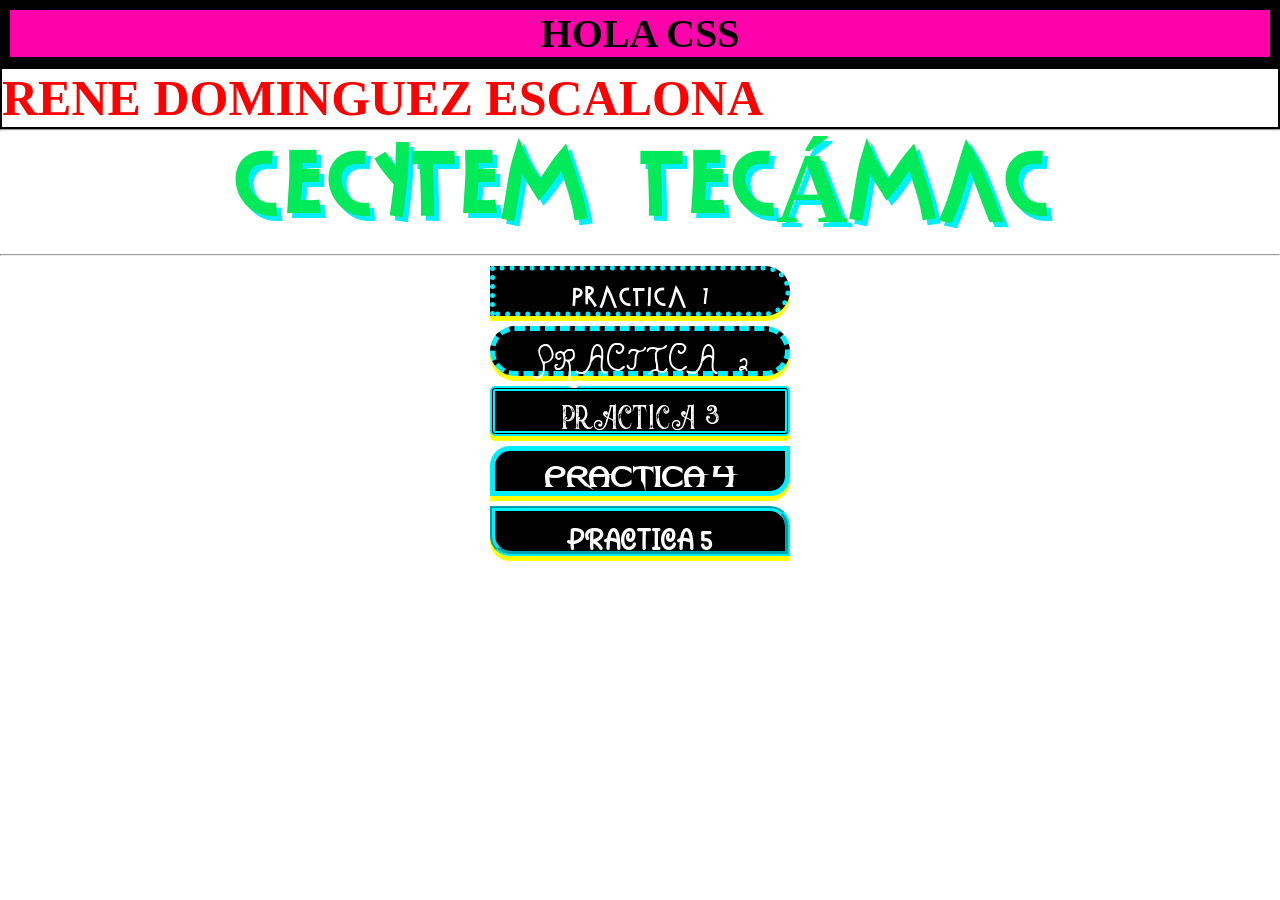
<file: index.html>
<!DOCTYPE html>
<html lang="en">
<head>
    <meta charset="UTF-8">
    <meta name="viewport" content="width=device-width, initial-scale=1.0">
    <title>MI PRIMERA VEZ CON CSS</title>
    <link rel="stylesheet" href="estilos.css">
    
    <style>
        h1 {
            color: red;
            font-size: 50px;
            border: 2px solid black;
        }
    </style>
</head>
<body>

    <div style="color:rgb(0,0,0);font-size:40px;
    font-weight:bold;text-align:center;background:#FF00AB;
    border:10px solid black;">
        HOLA CSS
    </div>

    <h1>RENE DOMINGUEZ ESCALONA</h1>

    <hr>

    <h2>CECYTEM TECÁMAC</h2>

    <hr>

    <a href="01unidades.html">PRACTICA 1</a>
    <a href="02colores.html">PRACTICA 2</a>
    <a href="03unidades.html">PRACTICA 3</a>
    <a href="04unidades.html">PRACTICA 4</a>
    <a href="05unidades.html">PRACTICA 5</a>

</body>
</html>
</file>
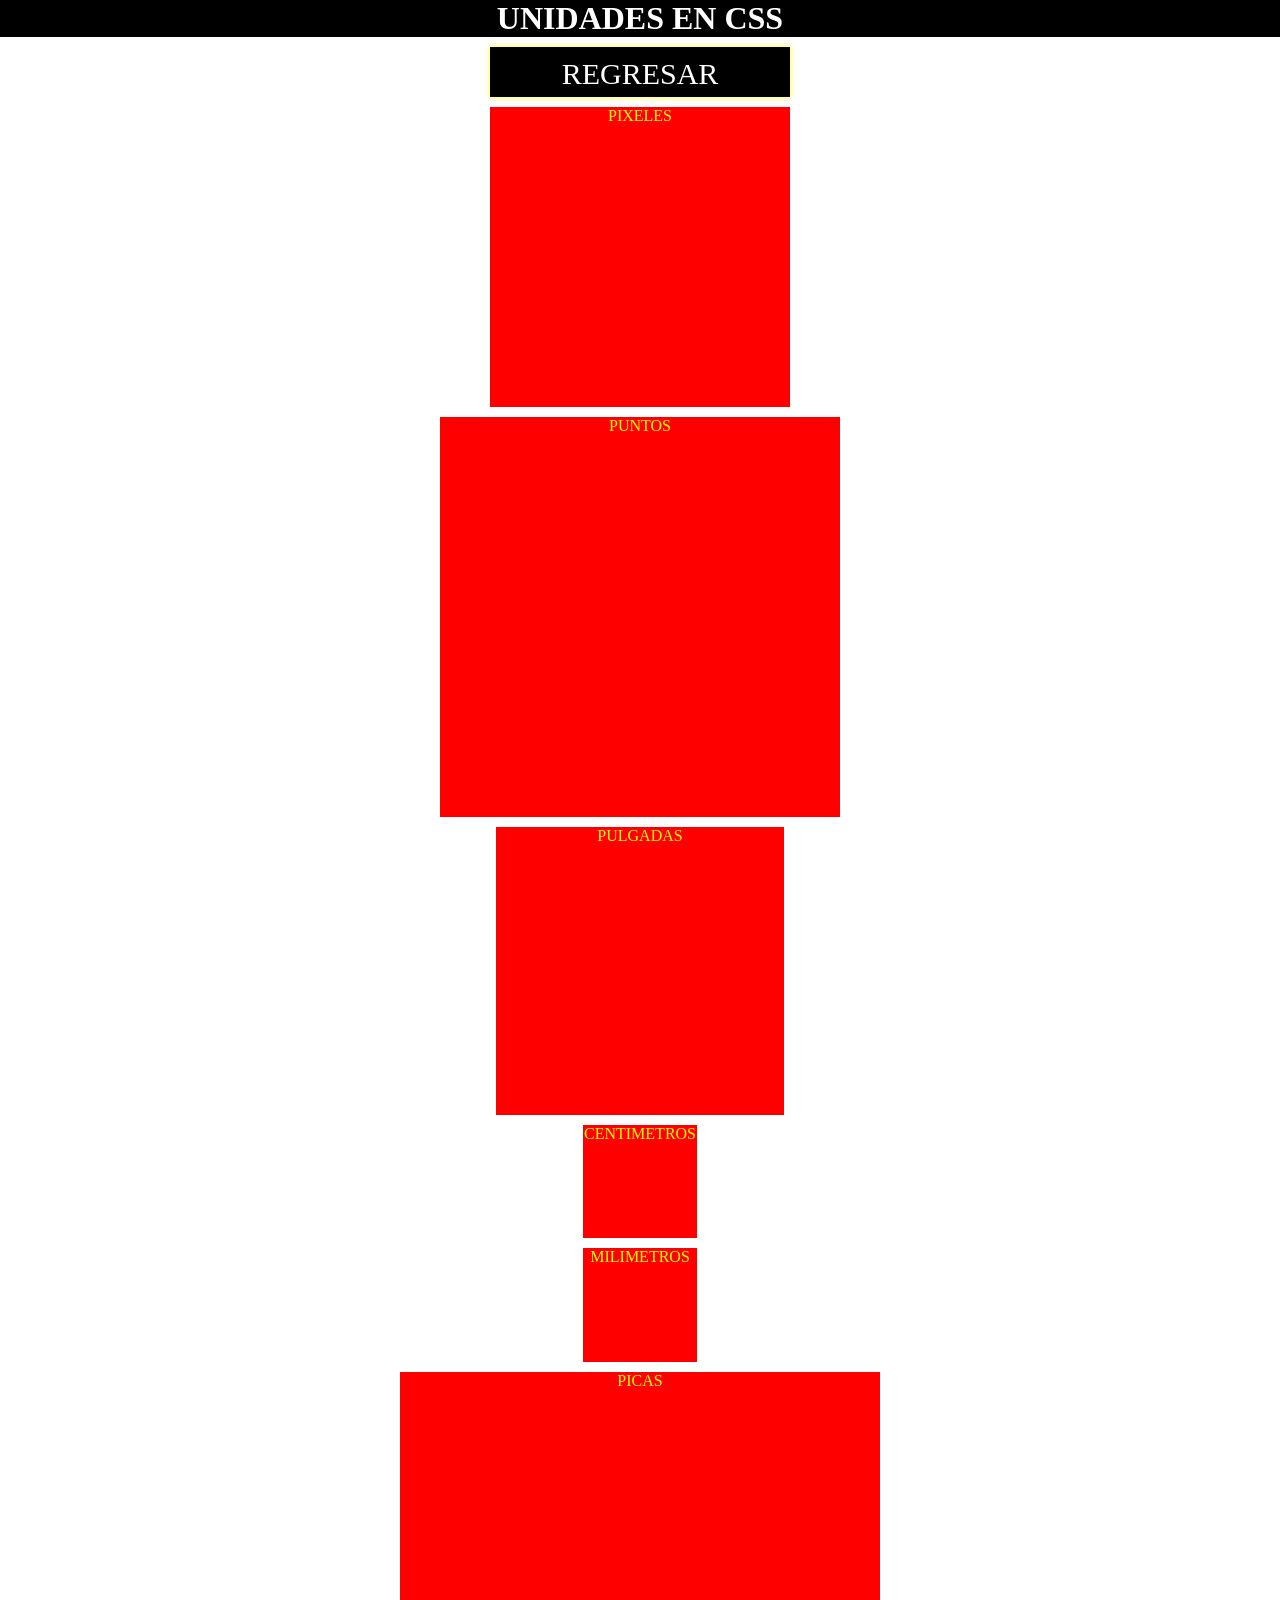
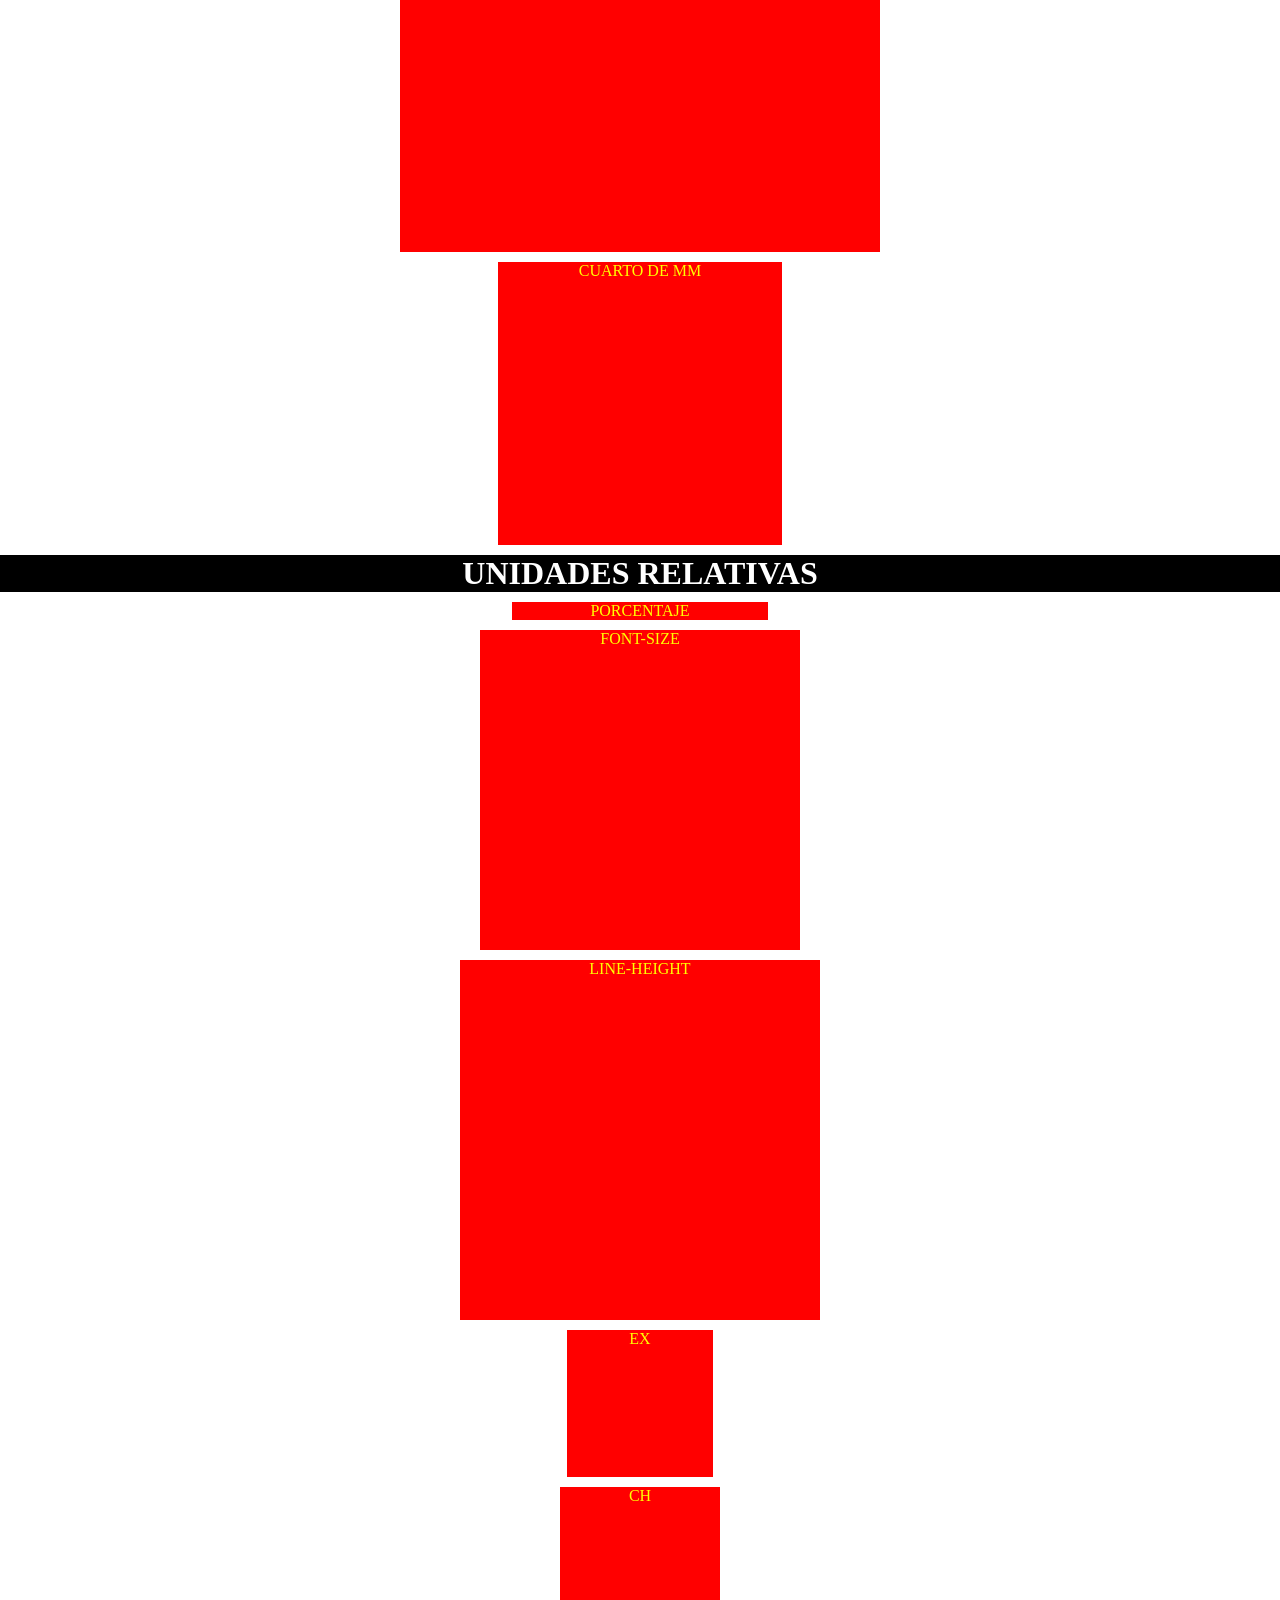
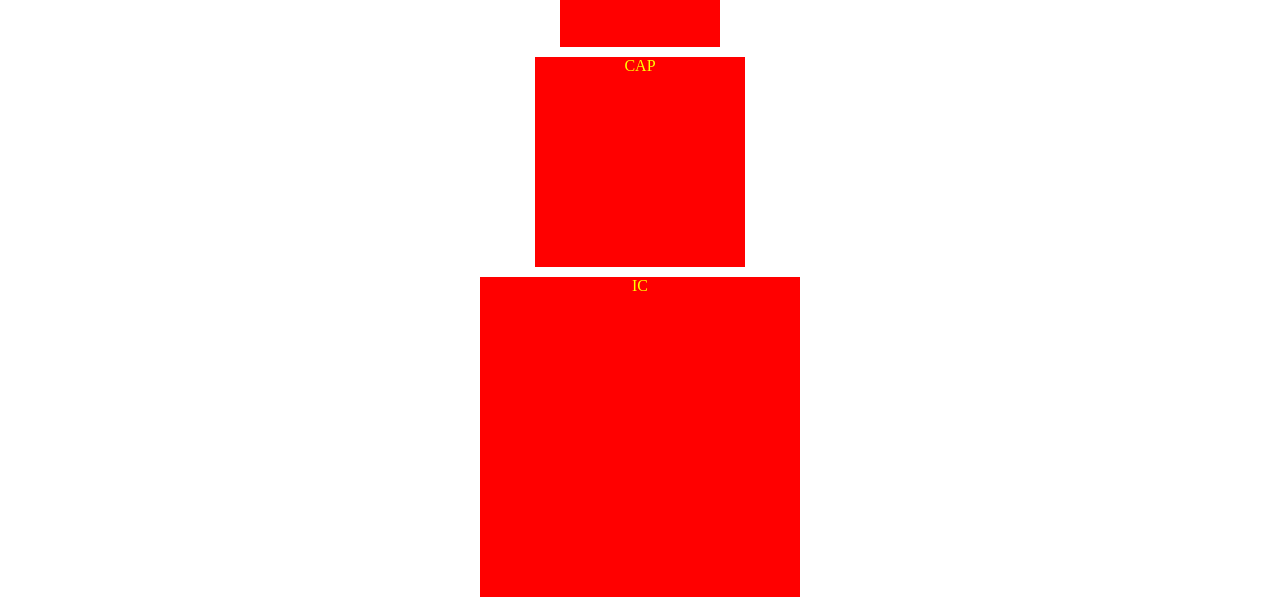
<file: 01unidades.html>
<!DOCTYPE html>
<html lang="en">
<head>
    <meta charset="UTF-8">
    <meta name="viewport" content="width=device-width, initial-scale=1.0">
    <title>UNIDADES EN CSS</title>
    <link rel="stylesheet" href="01unidades.css">
</head>
<body>
    <h1>UNIDADES EN CSS</h1>
    <a href="index.html">REGRESAR</a>
    <div id="uno">PIXELES</div>
    <div id="dos">PUNTOS</div>
    <div id="tres">PULGADAS</div>
    <div id="cuatro">CENTIMETROS</div>
    <div id="cinco">MILIMETROS</div>
    <div id="seis">PICAS</div>
    <div id="siete">CUARTO DE MM</div>
    <h1>UNIDADES RELATIVAS</h1>
    <div id="ocho">PORCENTAJE</div>
    <div id="nueve">FONT-SIZE</div>
    <div id="diez">LINE-HEIGHT</div>
    <div id="once">EX</div>
    <div id="doce">CH</div>
    <div id="trece">CAP</div>
    <div id="catorce">IC</div>


</body>
</html>
</file>
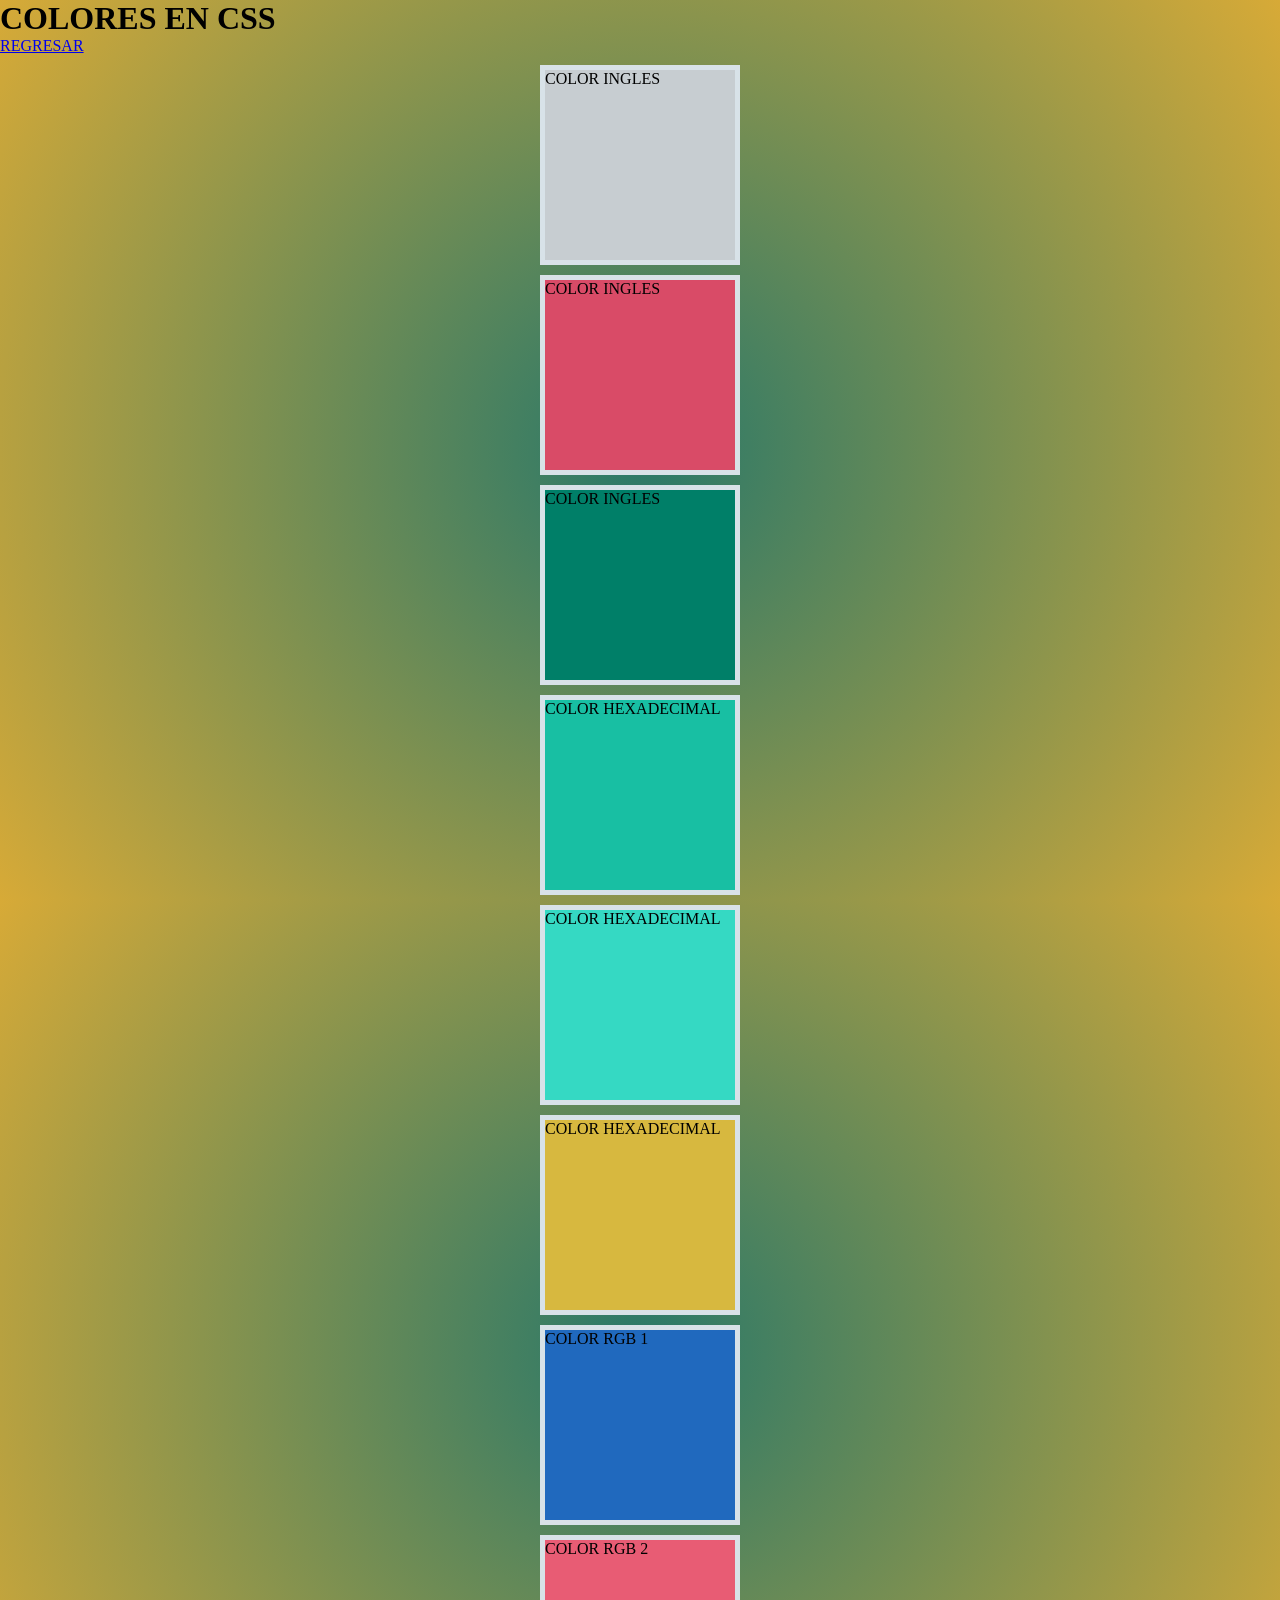
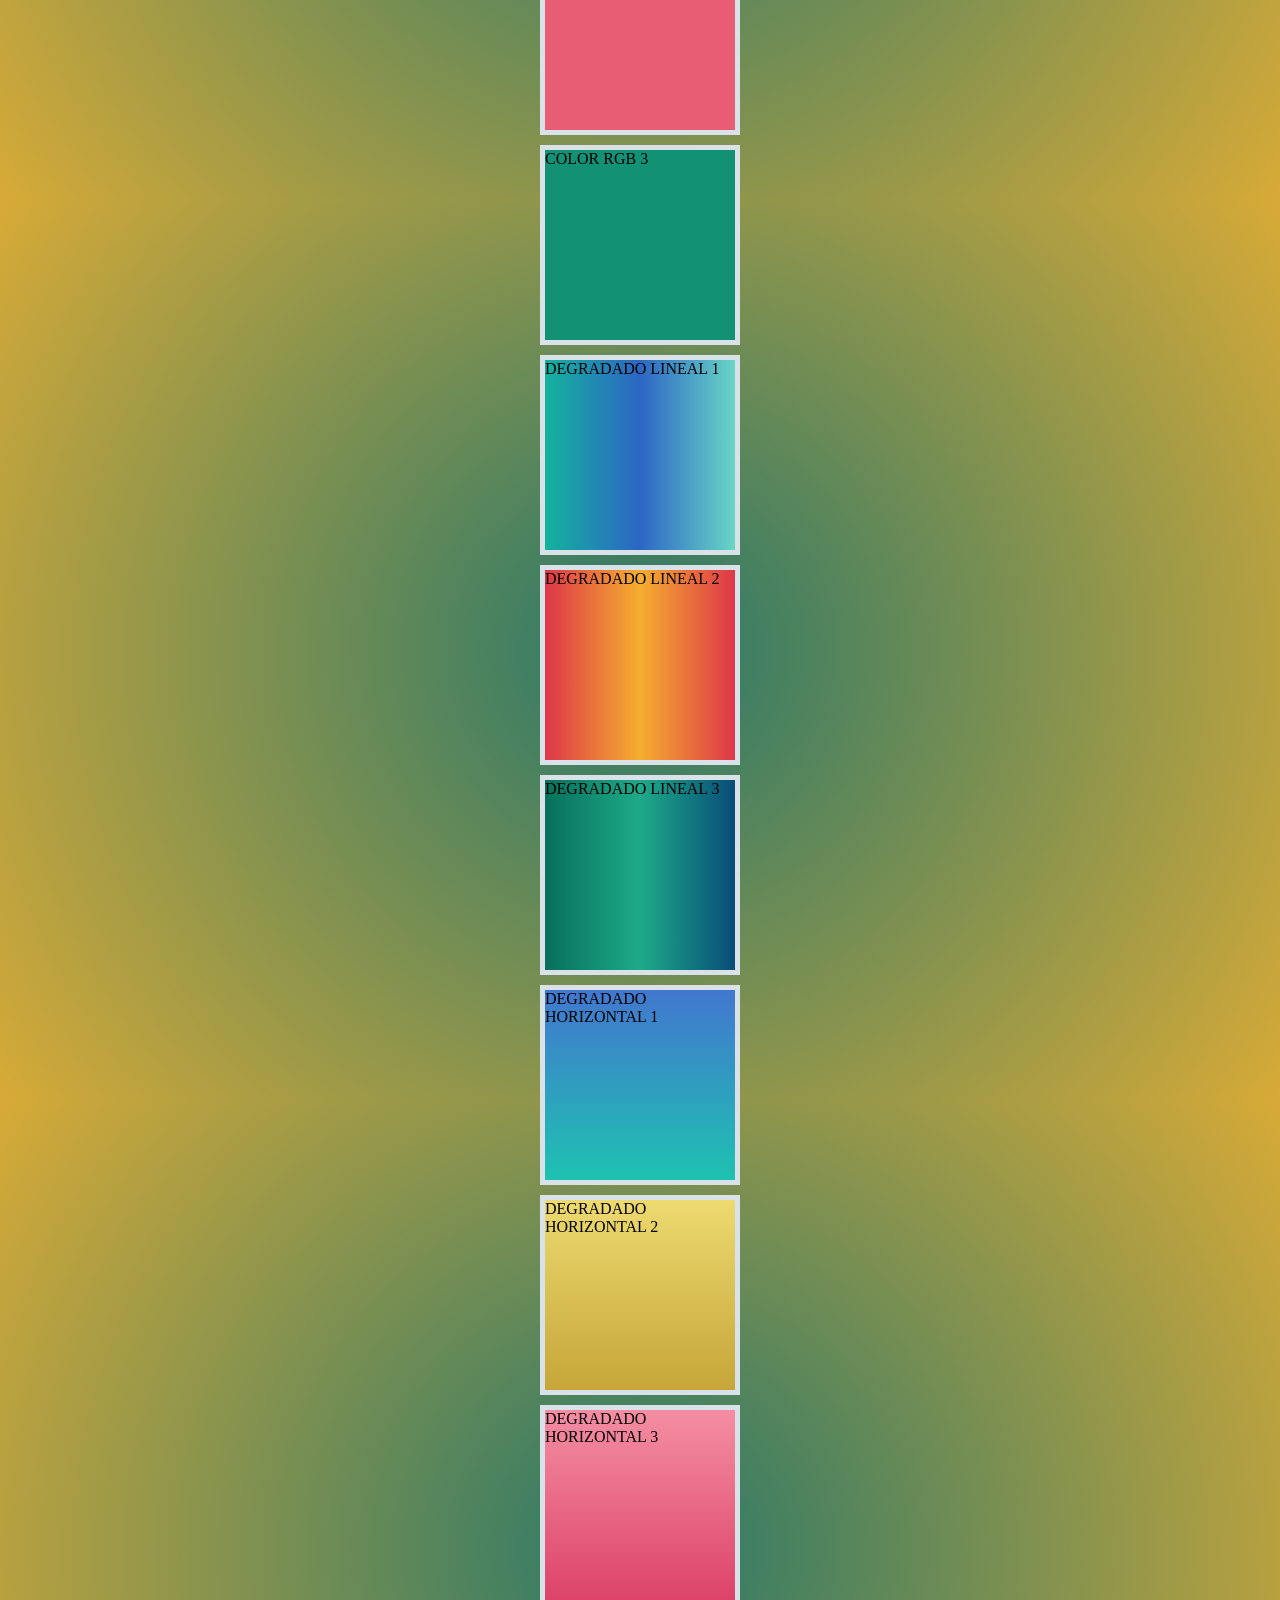
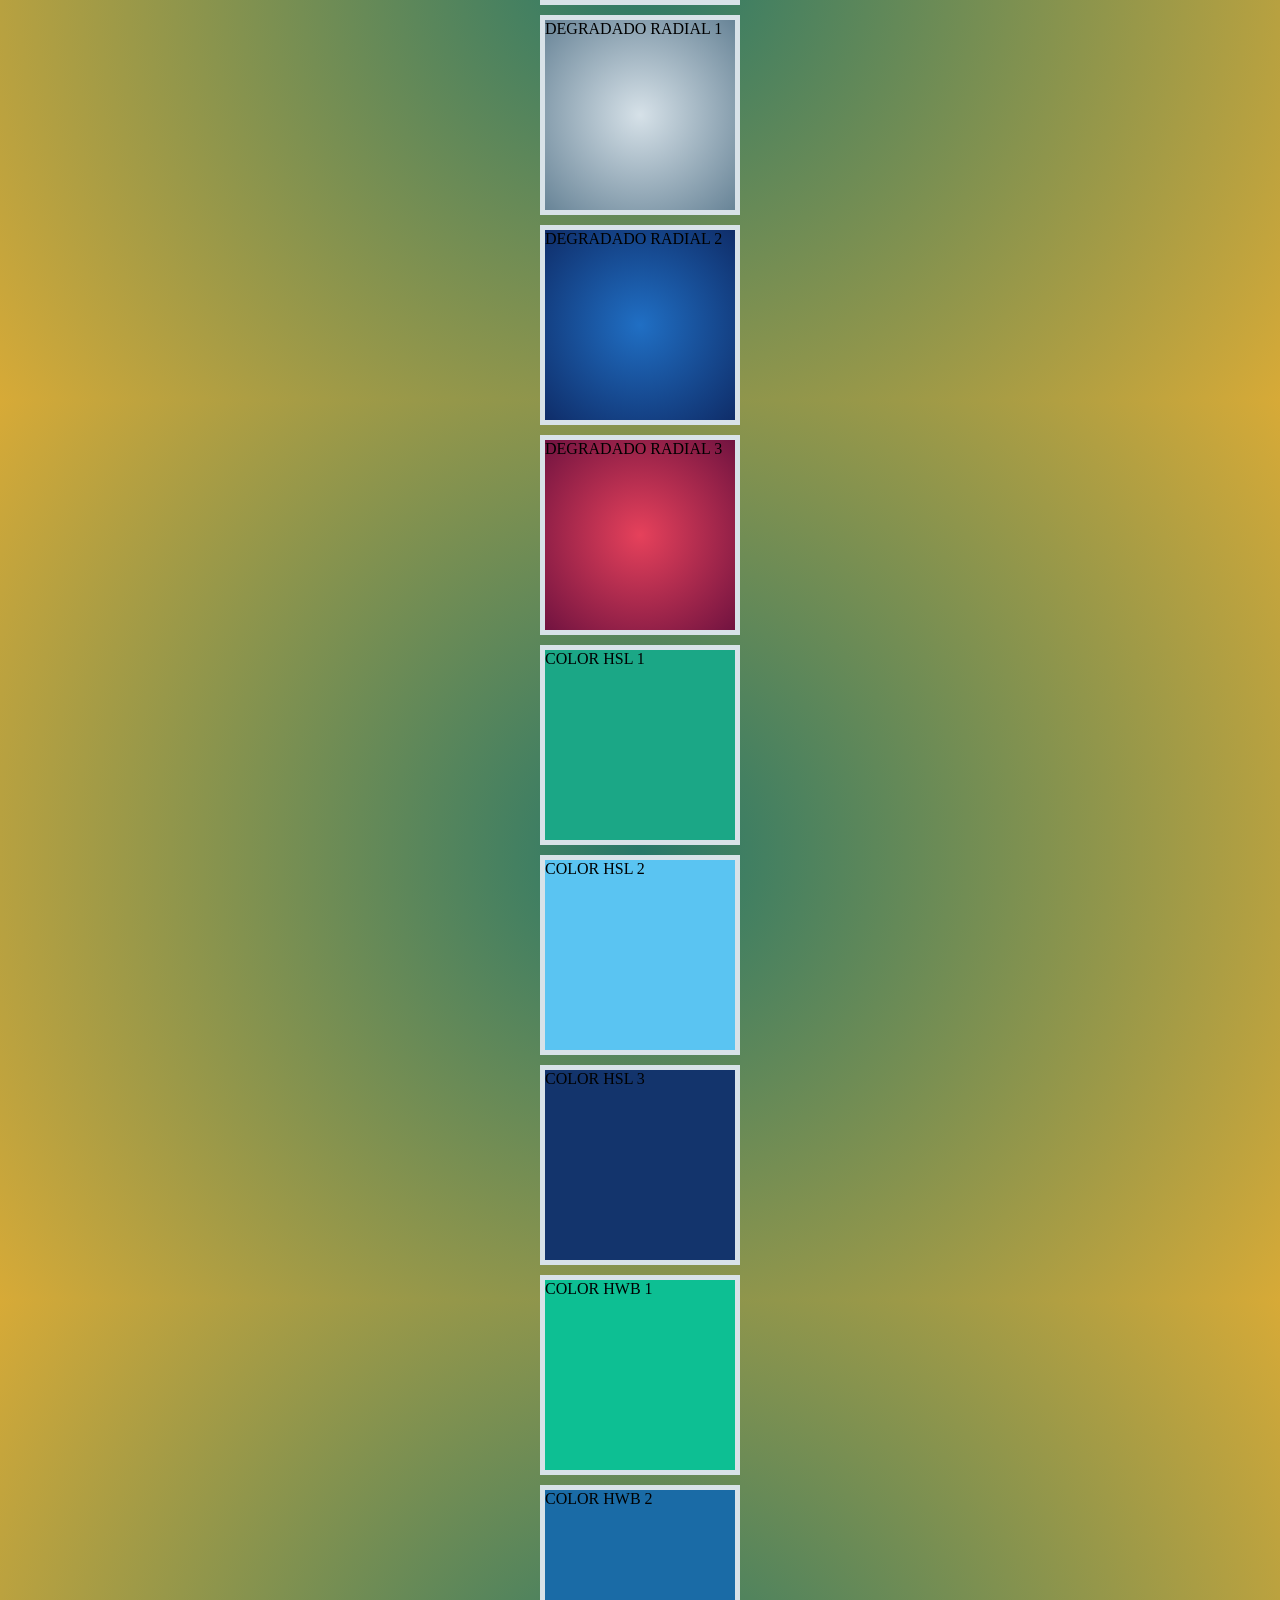
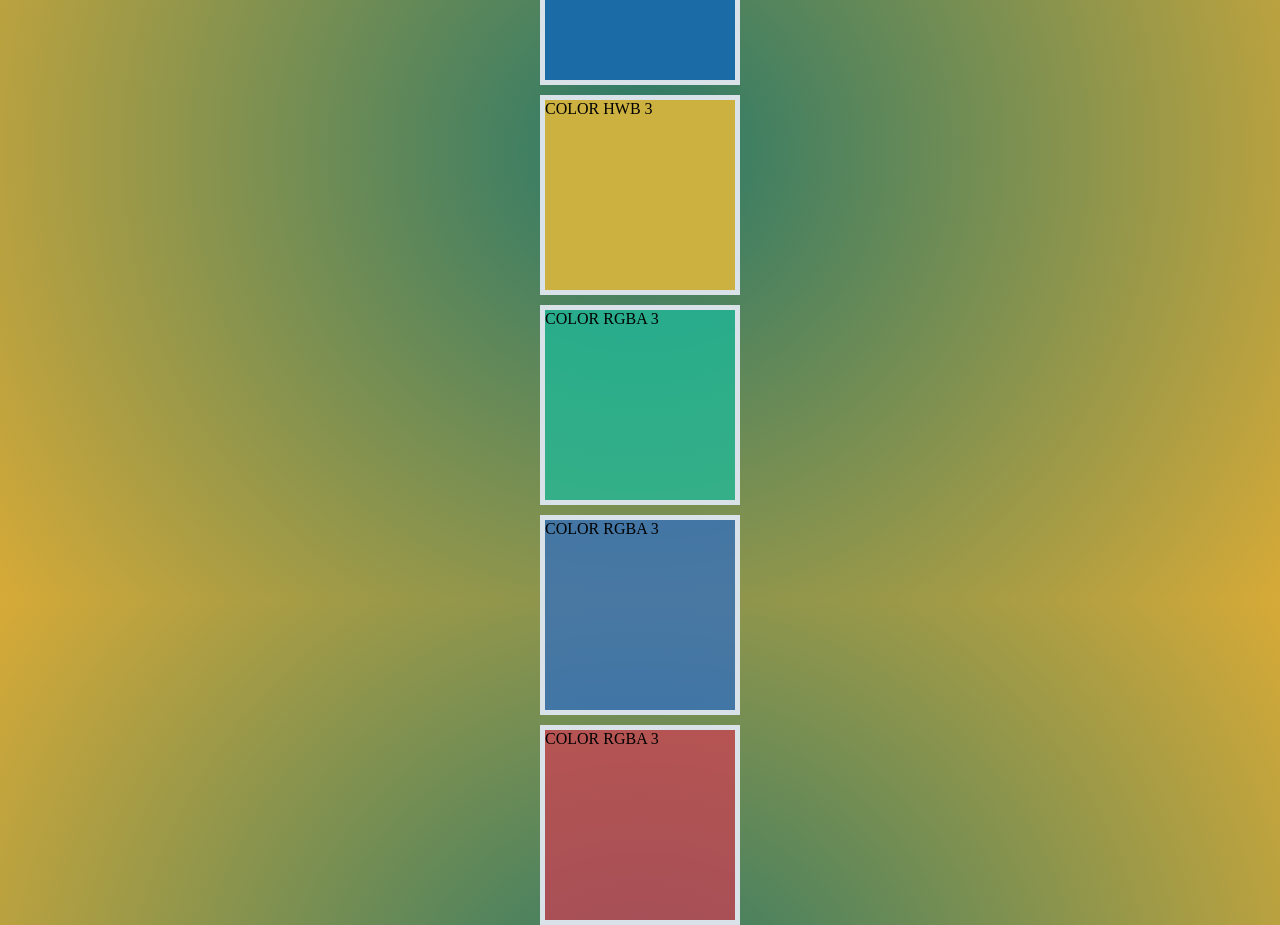
<file: 02colores.html>
<!DOCTYPE html>
<html lang="en">
<head>
    <meta charset="UTF-8">
    <meta name="viewport" content="width=device-width, initial-scale=1.0">
    <title>Colores</title>
    <link rel="stylesheet" href="02colores.css">
</head>
<body>
    <h1>COLORES EN CSS</h1>
    <a href="index.html">REGRESAR</a>
    <div id="c1">COLOR INGLES</div>
    <div id="c2">COLOR INGLES</div>
    <div id="c3">COLOR INGLES</div>
    <div id="c4">COLOR HEXADECIMAL</div>
    <div id="c5">COLOR HEXADECIMAL</div>
    <div id="c6">COLOR HEXADECIMAL</div>
    <div id="c7">COLOR RGB 1</div>
    <div id="c8">COLOR RGB 2</div>
    <div id="c9">COLOR RGB 3</div>
    <div id="c10">DEGRADADO LINEAL 1</div>
    <div id="c11">DEGRADADO LINEAL 2</div>
    <div id="c12">DEGRADADO LINEAL 3</div>
    <div id="c13">DEGRADADO HORIZONTAL 1</div>
    <div id="c14">DEGRADADO HORIZONTAL 2</div>
    <div id="c15">DEGRADADO HORIZONTAL 3</div>
    <div id="c16">DEGRADADO RADIAL 1</div>
    <div id="c17">DEGRADADO RADIAL 2</div>
    <div id="c18">DEGRADADO RADIAL 3</div>
    <div id="c19">COLOR HSL 1</div>
    <div id="c20">COLOR HSL 2</div>
    <div id="c21">COLOR HSL 3</div>
    
    <div id="c22">COLOR HWB 1</div>
    <div id="c23">COLOR HWB 2</div>
    <div id="c24">COLOR HWB 3</div>
    <div id="c25">COLOR RGBA 3</div>
    <div id="c26">COLOR RGBA 3</div>
    <div id="c27">COLOR RGBA 3</div>


</body>
</html>
</file>
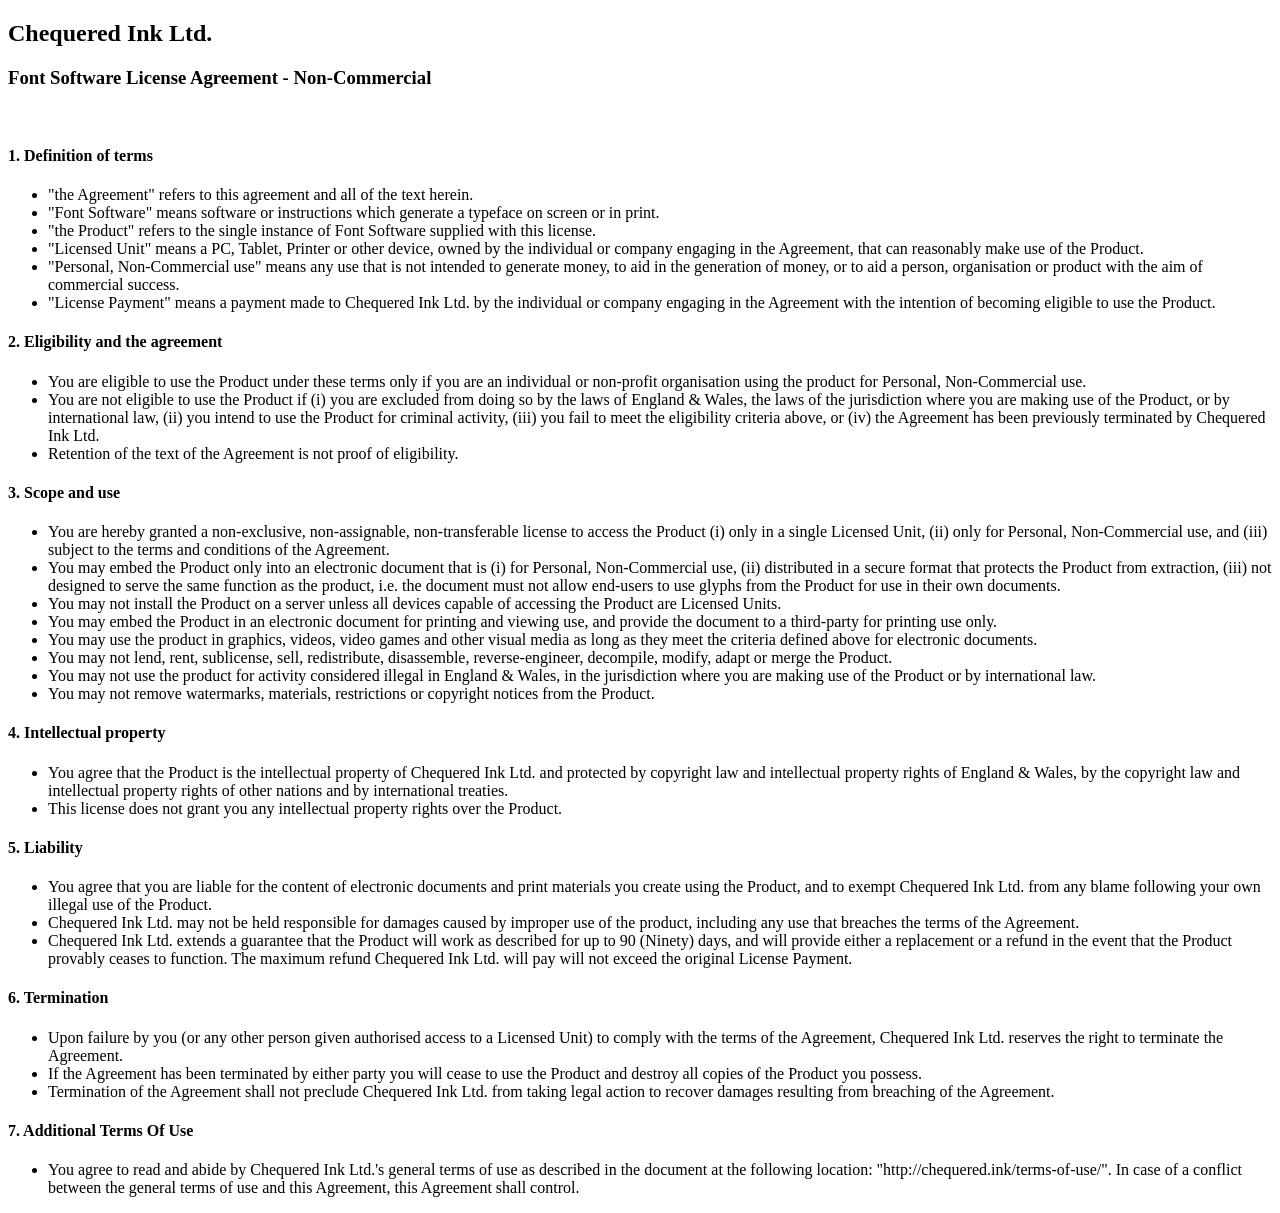
<file: FSLA_NonCommercial_License.html>
<!DOCTYPE html>
<html>
<head>
<title>Font Software License Agreement - Non-Commercial</title>
</head>
<body>
<h2>Chequered Ink Ltd.</h2>
<h3>Font Software License Agreement - Non-Commercial</h3><br/>
<h4>1. Definition of terms</h4>
<ul>
<li>"the Agreement" refers to this agreement and all of the text herein.</li>
<li>"Font Software" means software or instructions which generate a typeface on screen or in print.</li>
<li>"the Product" refers to the single instance of Font Software supplied with this license.</li>
<li>"Licensed Unit" means a PC, Tablet, Printer or other device, owned by the individual or company engaging in the Agreement, that can reasonably make use of the Product.</li>
<li>"Personal, Non-Commercial use" means any use that is not intended to generate money, to aid in the generation of money, or to aid a person, organisation or product with the aim of commercial success.</li>
<li>"License Payment" means a payment made to Chequered Ink Ltd. by the individual or company engaging in the Agreement with the intention of becoming eligible to use the Product.</li>
</ul>

<h4>2. Eligibility and the agreement</h4>
<ul>
<li>You are eligible to use the Product under these terms only if you are an individual or non-profit organisation using the product for Personal, Non-Commercial use.</li>
<li>You are not eligible to use the Product if (i) you are excluded from doing so by the laws of England & Wales, the laws of the jurisdiction where you are making use of the Product, or by international law, (ii) you intend to use the Product for criminal activity, (iii) you fail to meet the eligibility criteria above, or (iv) the Agreement has been previously terminated by Chequered Ink Ltd.</li>
<li>Retention of the text of the Agreement is not proof of eligibility.</li>
</ul>

<h4>3. Scope and use</h4>
<ul>
<li>You are hereby granted a non-exclusive, non-assignable, non-transferable license to access the Product (i) only in a single Licensed Unit, (ii) only for Personal, Non-Commercial use, and (iii) subject to the terms and conditions of the Agreement.</li>
<li>You may embed the Product only into an electronic document that is (i) for Personal, Non-Commercial use, (ii) distributed in a secure format that protects the Product from extraction, (iii) not designed to serve the same function as the product, i.e. the document must not allow end-users to use glyphs from the Product for use in their own documents.</li>
<li>You may not install the Product on a server unless all devices capable of accessing the Product are Licensed Units.</li>
<li>You may embed the Product in an electronic document for printing and viewing use, and provide the document to a third-party for printing use only.</li>
<li>You may use the product in graphics, videos, video games and other visual media as long as they meet the criteria defined above for electronic documents.</li>
<li>You may not lend, rent, sublicense, sell, redistribute, disassemble, reverse-engineer, decompile, modify, adapt or merge the Product.</li>
<li>You may not use the product for activity considered illegal in England & Wales, in the jurisdiction where you are making use of the Product or by international law.</li>
<li>You may not remove watermarks, materials, restrictions or copyright notices from the Product.</li>
</ul>

<h4>4. Intellectual property</h4>
<ul>
<li>You agree that the Product is the intellectual property of Chequered Ink Ltd. and protected by copyright law and intellectual property rights of England & Wales, by the copyright law and intellectual property rights of other nations and by international treaties.</li>
<li>This license does not grant you any intellectual property rights over the Product.</li>
</ul>

<h4>5. Liability</h4>
<ul>
<li>You agree that you are liable for the content of electronic documents and print materials you create using the Product, and to exempt Chequered Ink Ltd. from any blame following your own illegal use of the Product.</li>
<li>Chequered Ink Ltd. may not be held responsible for damages caused by improper use of the product, including any use that breaches the terms of the Agreement.</li>
<li>Chequered Ink Ltd. extends a guarantee that the Product will work as described for up to 90 (Ninety) days, and will provide either a replacement or a refund in the event that the Product provably ceases to function. The maximum refund Chequered Ink Ltd. will pay will not exceed the original License Payment.</li>
</ul>

<h4>6. Termination</h4>
<ul>
<li>Upon failure by you (or any other person given authorised access to a Licensed Unit) to comply with the terms of the Agreement, Chequered Ink Ltd. reserves the right to terminate the Agreement.</li>
<li>If the Agreement has been terminated by either party you will cease to use the Product and destroy all copies of the Product you possess.</li>
<li>Termination of the Agreement shall not preclude Chequered Ink Ltd. from taking legal action to recover damages resulting from breaching of the Agreement.</li>
</ul>

<h4>7. Additional Terms Of Use</h4>
<ul>
<li>You agree to read and abide by Chequered Ink Ltd.'s general terms of use as described in the document at the following location: "http://chequered.ink/terms-of-use/". In case of a conflict between the general terms of use and this Agreement, this Agreement shall control.</li>
</ul>
</body>
</html>
</file>
<file: estilos.css>
@font-face {
    font-family: "Cabaret";
    src: url("cabaret_voltaire.ttf") format("truetype");
}

@font-face {
    font-family: "Kristen";
    src: url("KristenCurlyYOFF.ttf") format("truetype");
}

@font-face {
    font-family: "Valeria";
    src: url("ValeriaBoldGrunge.ttf") format("truetype");
}

@font-face {
    font-family: "Jesus";
    src: url("Jesus Frank.otf") format("opentype");
}

@font-face {
    font-family: "Zoete";
    src: url("Zoete Dromen.otf") format("opentype");
}

* {
    margin: 0px;
    padding: 0px;
    box-sizing: border-box;
}

h2 {
    text-align: center;
    font-size: 100px;
    color: rgb(0,234,90);
    text-shadow: 5px 5px 0px #00eeff;
    font-family: "Cabaret";
}

a {
    display: block;
    text-align: center;
    text-decoration: none;
    background: black;
    color: white;
    width: 300px;
    height: 50px;
    font-size: 30px;
    margin: 10px auto;
    padding: 10px;
    border: 5px solid #00eeff;
    box-shadow: 0px 5px 0px yellow;
    transition: transform 0.3s ease, background 0.3s ease;
}

a:nth-of-type(5n+1) {
    font-family: "Cabaret";
    border-radius: 0px 50px 50px 0px;
    border-style: dotted;
}

a:nth-of-type(5n+2) {
    font-family: "Kristen";
    border-radius: 50px;
    border-style: dashed;
}

a:nth-of-type(5n+3) {
    font-family: "Valeria";
    border-radius: 5px;
    border-style: double;
}

a:nth-of-type(5n+4) {
    font-family: "Jesus";
    border-radius: 20px 0px 20px 0px;
    border-style: solid;
}

a:nth-of-type(5n+5) {
    font-family: "Zoete";
    border-radius: 0px 20px 0px 20px;
    border-style: groove;
}

a:hover {
    animation: rebote 0.6s ease;
    background: #222;
    color: #00eeff;
}

@keyframes rebote {
    0% {
        transform: translateY(0);
    }

    25% {
        transform: translateY(-15px);
    }

    50% {
        transform: translateY(5px);
    }

    75% {
        transform: translateY(-8px);
    }

    100% {
        transform: translateY(0);
    }
}
</file>
<file: 01unidades.css>
*{
    margin: 0;
    padding: 0;
    box-sizing: border-box;
    text-align: center;
}

h1{
    font-family: "50px";
    background-color: black;
    color: white;
}
a{
    display: block;
    text-align: center;
    text-decoration: none;
    background: black;
    color: white;
    width: 300px;
    height: 50px;
    font-size: 30px;
    margin: 10px auto;
    padding: 10px;
    box-shadow: 0px 0px 5px yellow;
}
div{
     display: block;
     background: red;
    margin: 10px auto;
    color:yellow;
}

#uno{
   
    width: 300px;
    height: 300px;
}
#dos{
    
    width: 300pt;
    height: 300pt;

}
#tres{
    
    width: 3in;
    height: 3in;
   
}
#cuatro{
    
    width: 3cm;
    height: 3cm;
    
}
#cinco{
    
    width: 30mm;
    height: 30mm;
    
}
#seis{
   
    width: 30pc;
    height: 30pc;
    
}
#siete{
   
    width: 300q;
    height: 300q;
   
}
#ocho{
    width: 20%;
    height: 20%;
    
}
#nueve{
    width: 20em;
    height: 20em;
}
#diez{
    width: 20lh;
    height: 20lh;
}
#once{

    width: 20ex;
    height: 20ex;
    
}
#doce{
    width: 20ch;
    height: 20ch;

}
#trece{
    width: 20cap;
    height: 20cap;

}
#catorce{
    width: 20ic;
    height: 20ic;

}
</file>
<file: 02colores.css>
*{
  margin: 0;
  padding: 0;
  box-sizing: border-box;
}

body {
  margin: 0;
  height: 100vh;
  background: radial-gradient(circle, rgb(40, 120, 105) 0%, rgb(215, 170, 55) 100%);
}

div{
  width: 200px;
  height: 200px;
  border: 5px solid #d8e2e8;
  margin: 10px auto;
}

#c1{
  background: #c7cdd1;
}

#c2{
  background: #d94b67;
}

#c3{
  background: #007f68;
}

#c4{
  background: #18bfa3;
}

#c5{
  background: #35d9c3;
}

#c6{
  background: #d7b83f;
}

#c7{
  background: rgb(32, 105, 190);
}

#c8{
  background: rgb(232, 92, 116);
}

#c9{
  background: rgb(18, 145, 116);
}

#c10{
  background: linear-gradient(90deg, rgb(20, 178, 157) 0%, rgb(44, 102, 196) 50%, rgb(105, 214, 198) 100%);
}

#c11{
  background: linear-gradient(90deg, rgb(221, 55, 72) 0%, rgb(246, 174, 48) 50%, rgb(221, 55, 72) 100%);
}

#c12{
  background: linear-gradient(90deg, rgb(7, 111, 91) 0%, rgb(30, 170, 137) 50%, rgb(8, 76, 119) 100%);
}

#c13{
  background: linear-gradient(0deg, rgba(30, 194, 177, 1) 0%, rgba(66, 119, 207, 1) 100%);
}

#c14{
  background: linear-gradient(0deg, rgb(198, 166, 56) 0%, rgb(237, 218, 112) 100%);
}

#c15{
  background: linear-gradient(0deg, rgb(221, 67, 105) 0%, rgb(244, 142, 163) 100%);
}

#c16{
  background: radial-gradient(circle, rgba(214, 225, 232, 1) 0%, rgba(104, 132, 151, 1) 100%);
}

#c17{
  background: radial-gradient(circle, rgb(32, 111, 196) 0%, rgb(15, 45, 105) 100%);
}

#c18{
  background: radial-gradient(circle, rgba(230, 65, 91, 1) 0%, rgb(113, 19, 64) 100%);
}

#c19{
  background-color: hsl(166, 72%, 38%);
}

#c20{
  background-color: hsl(198, 85%, 65%);
}

#c21{
  background-color: hsl(218, 70%, 25%);
}

#c22{
  background: hwb(165 5% 25%);
}

#c23{
  background: hwb(205 10% 35%);
}

#c24{
  background: hwb(48 25% 20%);
}

#c25{
  background: rgba(25, 190, 158, 0.7);
}

#c26{
  background: rgba(38, 105, 210, 0.65);
}

#c27{
  background: rgba(218, 55, 82, 0.65);
}
</file>
